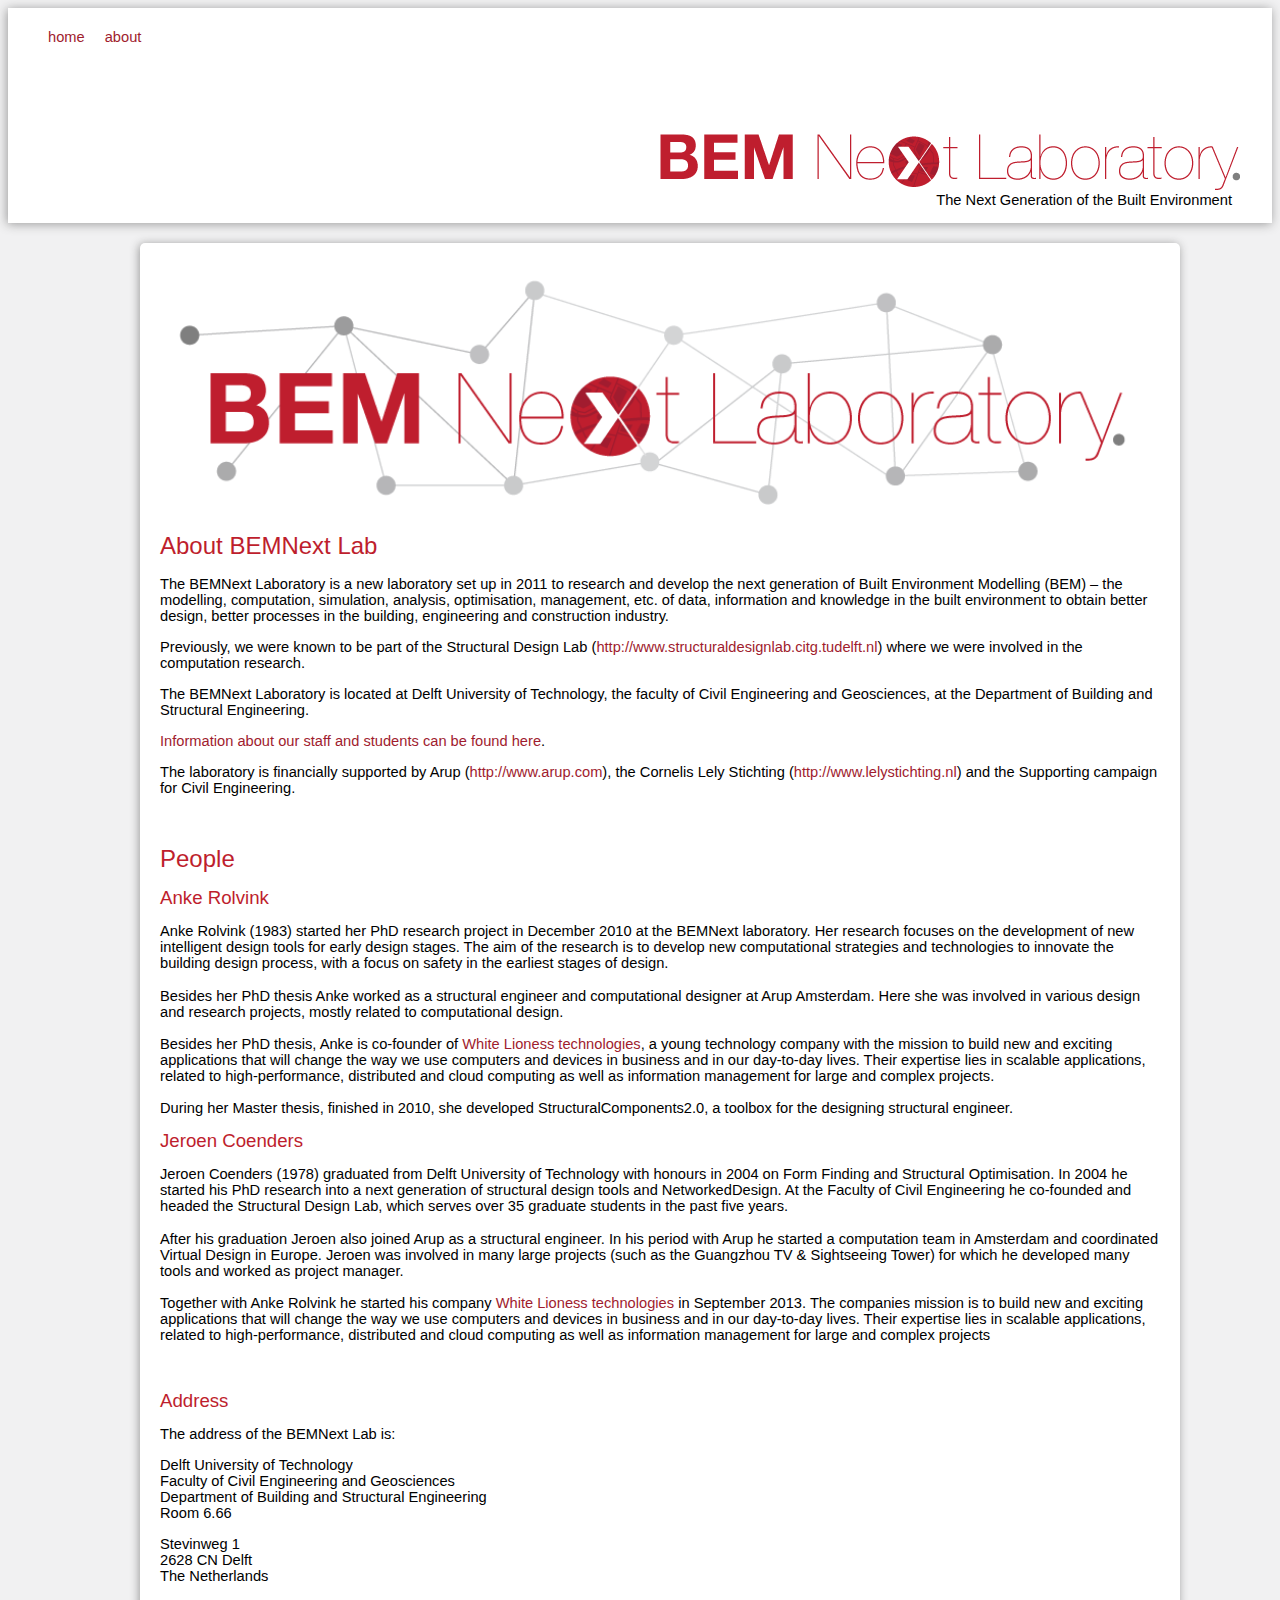
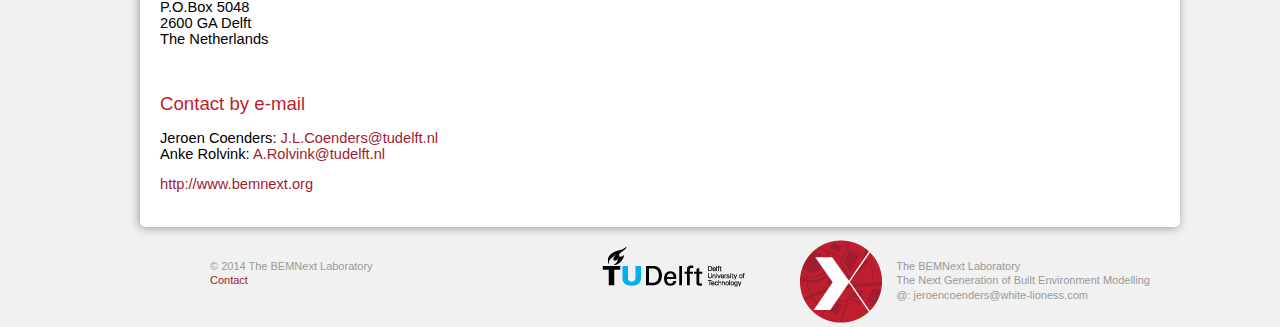
<file: about.html>
<!DOCTYPE html>

<html lang="en">

<head>
	<meta charset="UTF-8">
	<title>BEMNext Laboratory</title>
	
	<link href="css/bemnext.css" rel="stylesheet">
</head>

<body>
	
<div id="header">
	<ul>
		<li><a href="index.html">home</a><li>
		<li><a href="about">about</a></li>
	</ul>
		<img src="img/BEMNext-Headers.png"/>
		<p>The Next Generation of the Built Environment</p>
</div>
	
<div class="container">
	<div class="item2">
		<img src="img/BEMNext-About.png" class="resize-fit-center"/>
		<h1>About BEMNext Lab</h1>
		<p>The BEMNext Laboratory is a new laboratory set up in 2011 to research and develop the next generation of Built Environment Modelling (BEM) – the modelling, computation, simulation, analysis, optimisation, management, etc. of data, information and knowledge in the built environment to obtain better design, better processes in the building, engineering and construction industry.</p>
		<p>Previously, we were known to be part of the Structural Design Lab (<a href="http://www.structuraldesignlab.citg.tudelft.nl" sl-processed="1">http://www.structuraldesignlab.citg.tudelft.nl</a>) where we were involved in the computation research.</p>
		<p>The BEMNext Laboratory is located at Delft University of Technology, the faculty of Civil Engineering and Geosciences, at the Department of Building and Structural Engineering.</p>
		<p><a title="People" href="http://bemnext.org/about/people/" sl-processed="1">Information about our staff and students can be found here</a>.</p>
		<p>The laboratory is financially supported by Arup (<a href="http://www.arup.com" sl-processed="1">http://www.arup.com</a>), the Cornelis Lely Stichting (<a href="http://www.lelystichting.nl/" sl-processed="1">http://www.lelystichting.nl</a>) and the Supporting campaign for Civil Engineering.</p>
		<br>
		<h1>People</h1>
		<h2>Anke Rolvink<h2>
		<p>Anke Rolvink (1983) started her PhD research project in December 2010 at the BEMNext laboratory. Her research focuses on the development of new intelligent design tools for early design stages. The aim of the research is to develop new computational strategies and technologies to innovate the building design process, with a focus on safety in the earliest stages of design.
			<br><br>Besides her PhD thesis Anke worked as a structural engineer and computational designer at Arup Amsterdam. Here she was involved in various design and research projects, mostly related to computational design.
			<br><br>Besides her PhD thesis, Anke is co-founder of <a href="www.white-lioness.nl">White Lioness technologies</a>, a young technology company with the mission to build new and exciting applications that will change the way we use computers and devices in business and in our day-to-day lives. Their expertise lies in scalable applications, related to high-performance, distributed and cloud computing as well as information management for large and complex projects.
			<br><br>During her Master thesis, finished in 2010, she developed StructuralComponents2.0, a toolbox for the designing structural engineer.</p>
		<h2>Jeroen Coenders</h2>
		<p>Jeroen Coenders (1978) graduated from Delft University of Technology with honours in 2004 on Form Finding and Structural Optimisation. In 2004 he started his PhD research into a next generation of structural design tools and NetworkedDesign. At the Faculty of Civil Engineering he co-founded and headed the Structural Design Lab, which serves over 35 graduate students in the past five years. 
			<br><br>After his graduation Jeroen also joined Arup as a structural engineer. In his period with Arup he started a computation team in Amsterdam and coordinated Virtual Design in Europe. Jeroen was involved in many large projects (such as the Guangzhou TV & Sightseeing Tower) for which he developed many tools and worked as project manager. 
			<br><br>Together with Anke Rolvink he started his company <a href="www.white-lioness.nl">White Lioness technologies</a> in September 2013. The companies mission is to build new and exciting applications that will change the way we use computers and devices in business and in our day-to-day lives. Their expertise lies in scalable applications, related to high-performance, distributed and cloud computing as well as information management for large and complex projects
		</p>
		<br>
		<h2>Address</h2>
		<p>The address of the BEMNext Lab is:<p>
		<p>Delft University of Technology<br>Faculty of Civil Engineering and Geosciences<br>Department of Building and Structural Engineering<br>Room 6.66</p>
		<p>Stevinweg 1<br>2628 CN Delft<br>The Netherlands</p>
		<p>P.O.Box 5048<br>2600 GA Delft<br>The Netherlands</p>
		<br><h2>Contact by e-mail</h2>
		<p>Jeroen Coenders: <a href="mailto:J.L.Coenders@tudelft.nl" sl-processed="1">J.L.Coenders@tudelft.nl</a><br>
		Anke Rolvink: <a href="mailto:A.Rolvink@tudelft.nl" sl-processed="1">A.Rolvink@tudelft.nl</a></p>
		<p><a title="Projects" href="http://www.bemnext.org" sl-processed="1">http://www.bemnext.org</a></p>
	</div>
</div>


</body>

<footer>
	<div id="footer">
		<div class="site-footer">
			 <div class="left">
				 <ul class="site-footer-links left">
					 <li>&copy; 2014 The BEMNext Laboratory</li>
					 <li><a href="about.html">Contact</a></li>	 
				 </ul>
			 </div>
			 <div class="right">
				 <img src="img/TU_d_line_P1_full_color.png" class="left">
				 <img src="img/BEMNext-Footer.png" class="left">
				 <ul class="site-footer-links right">
					 <li>The BEMNext Laboratory</li>
					 <li>The Next Generation of Built Environment Modelling</li>
					 <li>@: jeroencoenders@white-lioness.com</li>
				 </ul>
			 </div>
		</div>
	</div>
</footer>
</file>
<file: css/bemnext.css>
/*!
 * BEMNext Lab
 *
 * Copyright 2013 White Lioness technologies
 * Licensed under the Apache License v2.0
 * http://www.apache.org/licenses/LICENSE-2.0
 *
 * Designed and built with all the love in the world.
 */
 
body {
	background-color: #F1F1F2;
}

h1 {
	font-family: "Helvetica Neue", Helvetica, Arial, sans-serif;
	font-size: 18pt;
	font-weight: 500;
  	color: #BE1E2D;
}

h2 {
	font-family: "Helvetica Neue", Helvetica, Arial, sans-serif;
	font-size: 14pt;
	font-weight: 400;
	line-height: 1;
  	color: #BE1E2D;
}

h3 {
	font-family: "Helvetica Neue", Helvetica, Arial, sans-serif;
	font-size: 11pt;
	font-weight: 100;
	line-height: 1;
  	color: #000000;
}

h4 {
	font-family: "Helvetica Neue", Helvetica, Arial, sans-serif;
	font-size: 9pt;
	font-weight: 200;
	line-height: 1;
  	color: #000000;
}

p {
	font-family: "Helvetica Neue", Helvetica, Arial, sans-serif;
	font-size: 11pt;
	font-weight: 200;
	line-height: 1.1;
  	color: #000000; 
}

a {
	text-decoration: none;
	color: #A01C2E;
}

li {
	font-family: "Helvetica Neue", Helvetica, Arial, sans-serif;
	font-size: 11pt;
	font-weight: 400;
	line-height: 1.3;
  	color: #999999;
}

ul {
	list-style-type:none;
}

#header ul > li {
	display: inline-block;
	margin-right: 10px;
}

#footer li {
	font-size: 11px;
}

footer ul {
   display:inline;
   padding: 10px;
}


#header {
	height: 215px;
	min-width: 650px;
	background-color: #FFFFFF;
	margin-bottom: 10px;
	position: relative;
	box-shadow: -1px 1px 10px #999999;
}

#header img {
	position: absolute;
	bottom: 20px;
	right: 10px;
}

#header p {
	position: absolute;
	bottom: 0px;
	right: 40px;
}

#header ul {
	position: absolute;
	bottom: 160px;
	left: 0px;
	color: red;
}

.container {
	max-width: 1020px;
	min-width: 700px;
	position: relative;
	margin-left: auto;
	margin-right: auto;

}

.item {
	height: 600px;
	width: 300px;
	background-color: #FFFFFF;
	float: left;
	margin: 10px;
	padding: 10px;
	border-radius: 5px;
	display: inline-block;
	vertical-align: top;
	box-shadow: -1px 1px 10px #999999;
}

.item2 {
	height: 100%;
	width: 1000px;
	background-color: #FFFFFF;
	float: left;
	margin: 10px;
	padding: 20px;
	border-radius: 5px;
	display: inline-block;
	vertical-align: top;
	box-shadow: -1px 1px 10px #999999;
}


.resize-fit-center {
	width: 100%;
    height: auto;
    vertical-align: middle;
}

#footer {
	height: 80px;
	width: 1040px;
	background-color: #F1F1F2;
	clear: both;
	margin: auto;
}


.site-footer{
   position: relative;
   font-size: 12px;
   font-family: inherit;
   color: #686A6A;
}

.site-footer-links .left{
   position: absolute;
   float: left;
   margin: 0px;
   list-style: none;
}

.left {
	float: left;
	margin-left: 40px;
}

.site-footer-links .right {
  position: absolute;
  float: right;
  margin-left: 15%;
}

.right {
	float: right;
}

.site-footer .center {
   position: absolute;
   left:50%;
}
</file>
